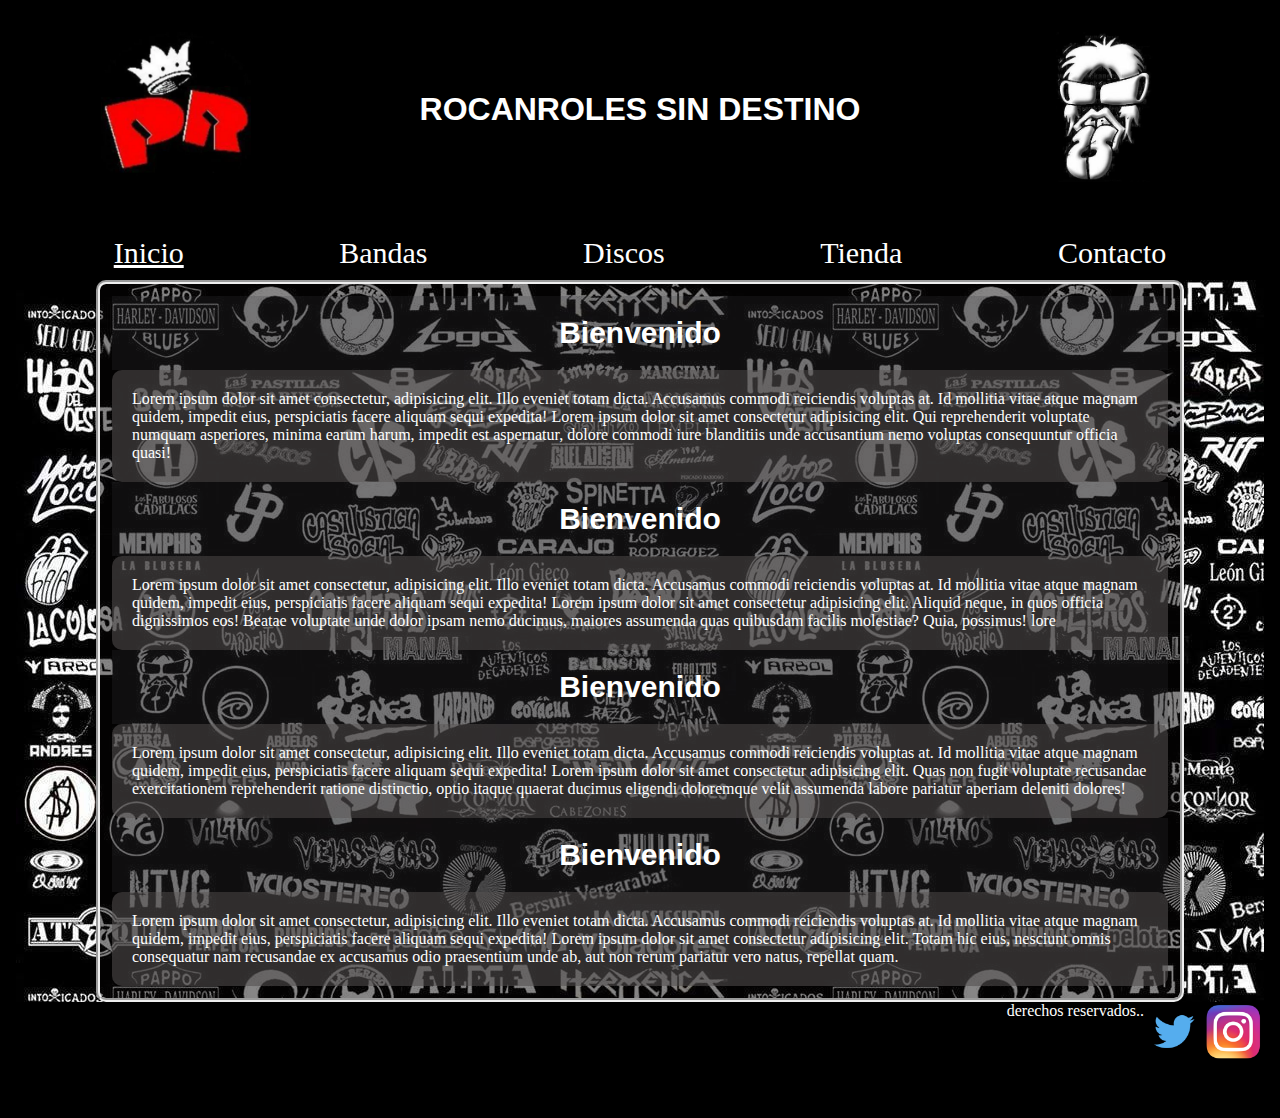
<file: index.html>
<!DOCTYPE html>
<html lang="en">
<head>
    <meta charset="UTF-8">
    <meta name="viewport" content="width=device-width, initial-scale=1.0">
    <title>Inicio</title>
    <link rel="stylesheet" href="./styles/style.css">
</head>
<body>
    <header class="cabecera">
        <div class="divPrimero">
            <div class="divSegundo">
                <img class="imagenHeader" src="./assets/loredo.png" alt="">
            </div>
            <h1 class="titulo">ROCANROLES SIN DESTINO</h1>
            <div class="divSegundo">
                <img class="imagenHeader" src="./assets/la25.jpg" alt="">
            </div>
        </div>
        
            <nav class="divNav">
                <ul class="lista">
                    <li><a class="aInicio" href="index.html">Inicio</a></li>
                    <li><a href="./pages/bandas.html">Bandas</a></li>
                    <li><a href="./pages/discos.html">Discos</a></li>
                    <li><a href="./pages/tienda.html">Tienda</a></li>
                    <li><a href="./pages/contacto.html">Contacto</a></li>
                </ul>
            </nav>

    </header>
    <main>
            <section class="sectionInformacion">
                <h2 class="subSection">Bienvenido</h2>
                <div class="divParrafo">
                    <p class="pBandas">Lorem ipsum dolor sit amet consectetur, adipisicing elit. Illo eveniet totam dicta. Accusamus commodi reiciendis voluptas at. Id mollitia vitae atque magnam quidem, impedit eius, perspiciatis facere aliquam sequi expedita! Lorem ipsum dolor sit amet consectetur adipisicing elit. Qui reprehenderit voluptate numquam asperiores, minima earum harum, impedit est aspernatur, dolore commodi iure blanditiis unde accusantium nemo voluptas consequuntur officia quasi!</p>
                </div>
                <h2 class="subSection">Bienvenido</h2>
                <div class="divParrafo">
                    <p>Lorem ipsum dolor sit amet consectetur, adipisicing elit. Illo eveniet totam dicta. Accusamus commodi reiciendis voluptas at. Id mollitia vitae atque magnam quidem, impedit eius, perspiciatis facere aliquam sequi expedita! Lorem ipsum dolor sit amet consectetur adipisicing elit. Aliquid neque, in quos officia dignissimos eos! Beatae voluptate unde dolor ipsam nemo ducimus, maiores assumenda quas quibusdam facilis molestiae? Quia, possimus! lore</p>
                </div>
                <h2 class="subSection">Bienvenido</h2>
                <div class="divParrafo">
                    <p>Lorem ipsum dolor sit amet consectetur, adipisicing elit. Illo eveniet totam dicta. Accusamus commodi reiciendis voluptas at. Id mollitia vitae atque magnam quidem, impedit eius, perspiciatis facere aliquam sequi expedita! Lorem ipsum dolor sit amet consectetur adipisicing elit. Quas non fugit voluptate recusandae exercitationem reprehenderit ratione distinctio, optio itaque quaerat ducimus eligendi doloremque velit assumenda labore pariatur aperiam deleniti dolores!</p>
                </div>
                <h2 class="subSection">Bienvenido</h2>
                <div class="divParrafo">
                    <p>Lorem ipsum dolor sit amet consectetur, adipisicing elit. Illo eveniet totam dicta. Accusamus commodi reiciendis voluptas at. Id mollitia vitae atque magnam quidem, impedit eius, perspiciatis facere aliquam sequi expedita! Lorem ipsum dolor sit amet consectetur adipisicing elit. Totam hic eius, nesciunt omnis consequatur nam recusandae ex accusamus odio praesentium unde ab, aut non rerum pariatur vero natus, repellat quam.</p>
                </div>
            </section>
    </main> 
    <footer class="pie">
        <div class="divPie">
            <div class="pFooter">
                <p>derechos reservados..</p>
            </div>
            <div>
                <img src="./assets/tw.png" class="imgFooter" alt="">
            </div>
            <div>
                <img src="./assets/instagram.png" class="imgFooter" alt="">
            </div>
    </footer>
</body>
</html>
</file>
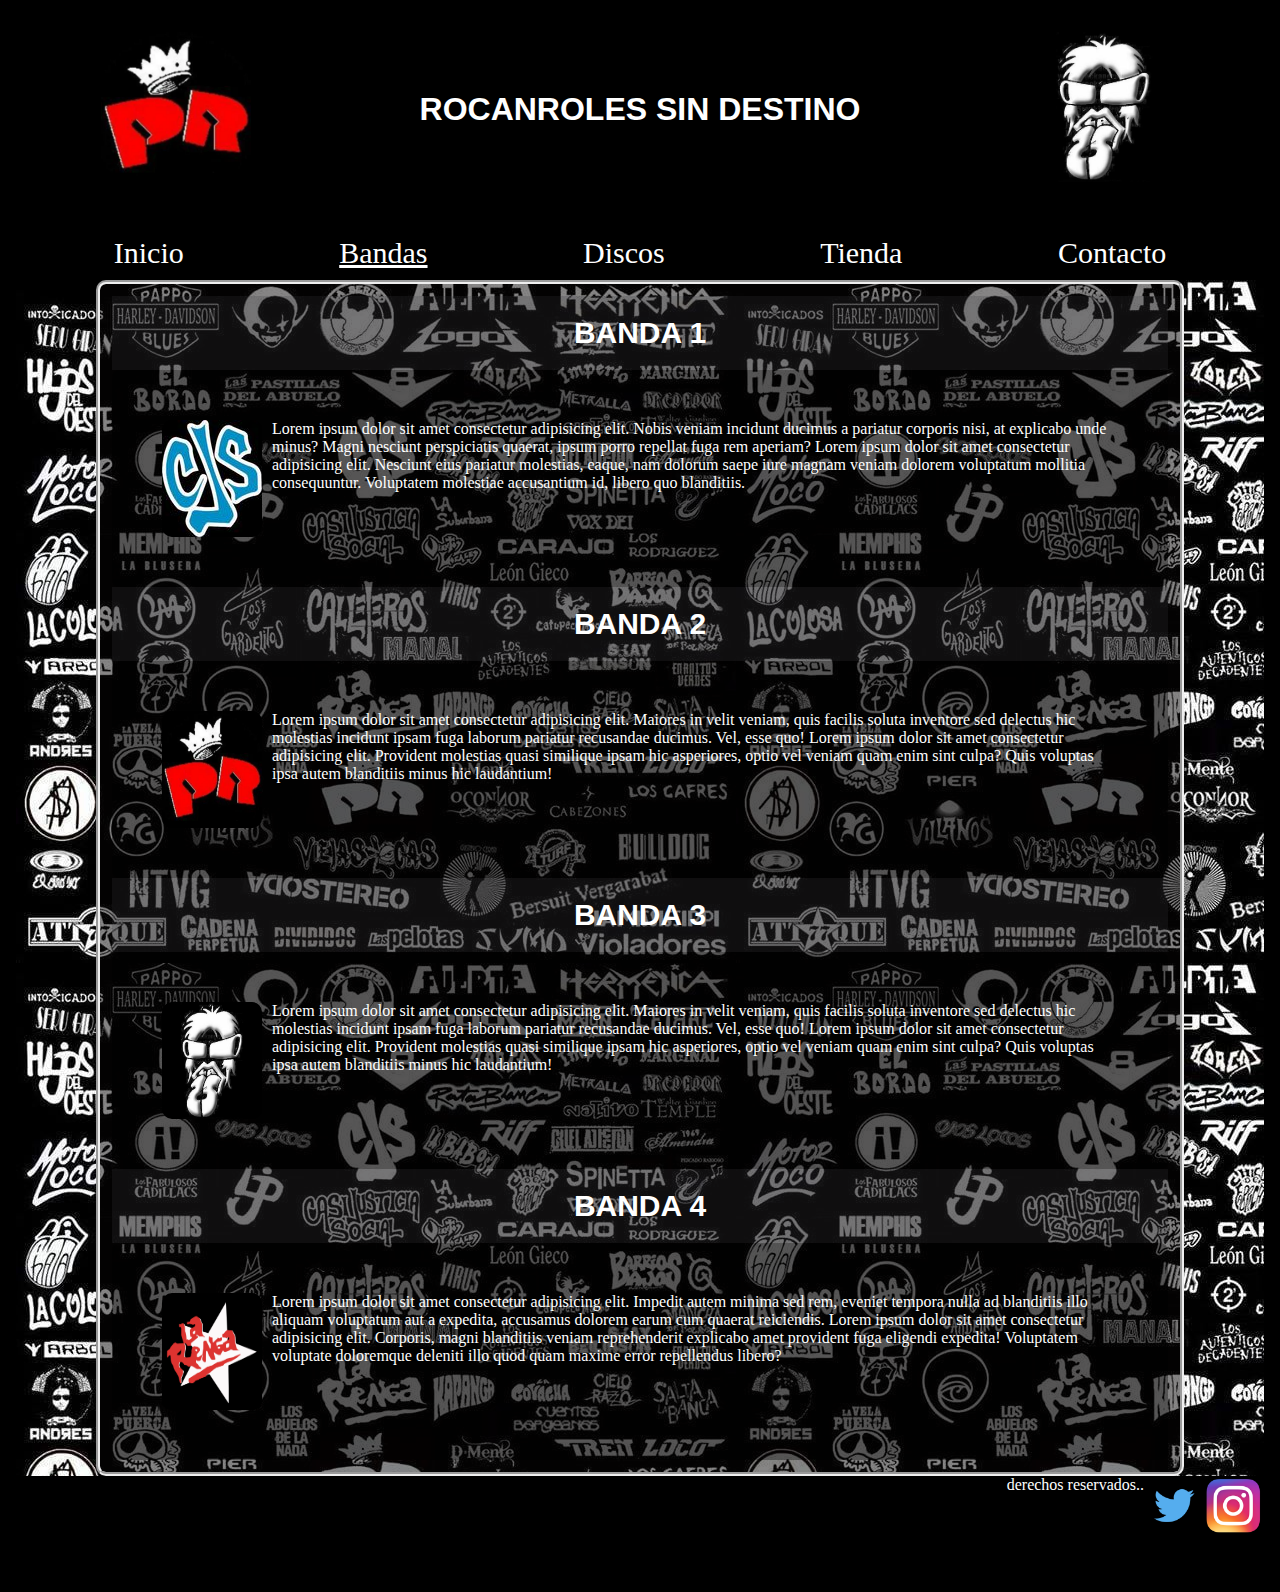
<file: pages/bandas.html>
<!DOCTYPE html>
<html lang="en">
<head>
    <meta charset="UTF-8">
    <meta name="viewport" content="width=device-width, initial-scale=1.0">
    <title>Bandas</title>
    <link rel="stylesheet" href="../styles/style.css">
</head>
<body>
    <header class="cabecera">
        <div class="divPrimero">
            <div class="divSegundo">
                <img class="imagenHeader" src="../assets/loredo.png" alt="">
            </div>
            <h1 class="titulo">ROCANROLES SIN DESTINO</h1>
            <div class="divSegundo">
                <img class="imagenHeader" src="../assets/la25.jpg" alt="">
            </div>
        </div>
        <div class="divNav">
            <nav>
                <ul class="lista">
                    <li><a href="../index.html">Inicio</a></li>
                    <li><a class="aInicio" href="./bandas.html">Bandas</a></li>
                    <li><a href="./discos.html">Discos</a></li>
                    <li><a href="./tienda.html">Tienda</a></li>
                    <li><a href="./contacto.html">Contacto</a></li>
                </ul>
            </nav>
        </div>
        
    </header>
    <main>
        <section class="sectionInformacion">
            <h2 class="subSection">BANDA 1</h2>
            <div class="colorDiv">
                <article class="arBandas">
                    <img class="imagenBanda" src="../assets/callejeros.jpg" alt="foto banda">
                    <p class="p">Lorem ipsum dolor sit amet consectetur adipisicing elit. Nobis veniam incidunt ducimus a pariatur corporis nisi, at explicabo unde minus? Magni nesciunt perspiciatis quaerat, ipsum porro repellat fuga rem aperiam? Lorem ipsum dolor sit amet consectetur adipisicing elit. Nesciunt eius pariatur molestias, eaque, nam dolorum saepe iure magnam veniam dolorem voluptatum mollitia consequuntur. Voluptatem molestiae accusantium id, libero quo blanditiis.</p>
                </article>
            </div>
            <h2 class="subSection">BANDA 2</h2>
            <div class="colorDiv">
                <article class="arBandas">
                    <img class="imagenBanda" src="../assets/loredo.png" alt="foto banda">
                    <p class="p">Lorem ipsum dolor sit amet consectetur adipisicing elit. Maiores in velit veniam, quis facilis soluta inventore sed delectus hic molestias incidunt ipsam fuga laborum pariatur recusandae ducimus. Vel, esse quo! Lorem ipsum dolor sit amet consectetur adipisicing elit. Provident molestias quasi similique ipsam hic asperiores, optio vel veniam quam enim sint culpa? Quis voluptas ipsa autem blanditiis minus hic laudantium!</p>
                </article>
            </div>
            <h2 class="subSection">BANDA 3</h2>
            <div class="colorDiv">
                <article class="arBandas">
                    <img class="imagenBanda" src="../assets/la25.jpg" alt="foto banda">
                    <p class="p">Lorem ipsum dolor sit amet consectetur adipisicing elit. Maiores in velit veniam, quis facilis soluta inventore sed delectus hic molestias incidunt ipsam fuga laborum pariatur recusandae ducimus. Vel, esse quo! Lorem ipsum dolor sit amet consectetur adipisicing elit. Provident molestias quasi similique ipsam hic asperiores, optio vel veniam quam enim sint culpa? Quis voluptas ipsa autem blanditiis minus hic laudantium!</p>
                </article>
            </div>
            <h2 class="subSection">BANDA 4</h2>
            <div class="colorDiv">
                <article class="arBandas">
                    <img class="imagenBanda" src="../assets/larenga.png" alt="foto banda">
                    <p class="p"> Lorem ipsum dolor sit amet consectetur adipisicing elit. Impedit autem minima sed rem, eveniet tempora nulla ad blanditiis illo aliquam voluptatum aut a expedita, accusamus dolorem earum cum quaerat reiciendis. Lorem ipsum dolor sit amet consectetur adipisicing elit. Corporis, magni blanditiis veniam reprehenderit explicabo amet provident fuga eligendi expedita! Voluptatem voluptate doloremque deleniti illo quod quam maxime error repellendus libero?</p>
                </article>
            </div>
        </section>
    </main>
    <footer class="pie">
        <div class="divPie">
            <div>
                <p>derechos reservados..</p>
            </div>
            <div>
                <img src="../assets/tw.png" class="imgFooter" alt="">
            </div>
            <div>
                <img src="../assets/instagram.png" class="imgFooter" alt="">
            </div>
        </div>
    </footer>
</body>
</html>
</file>
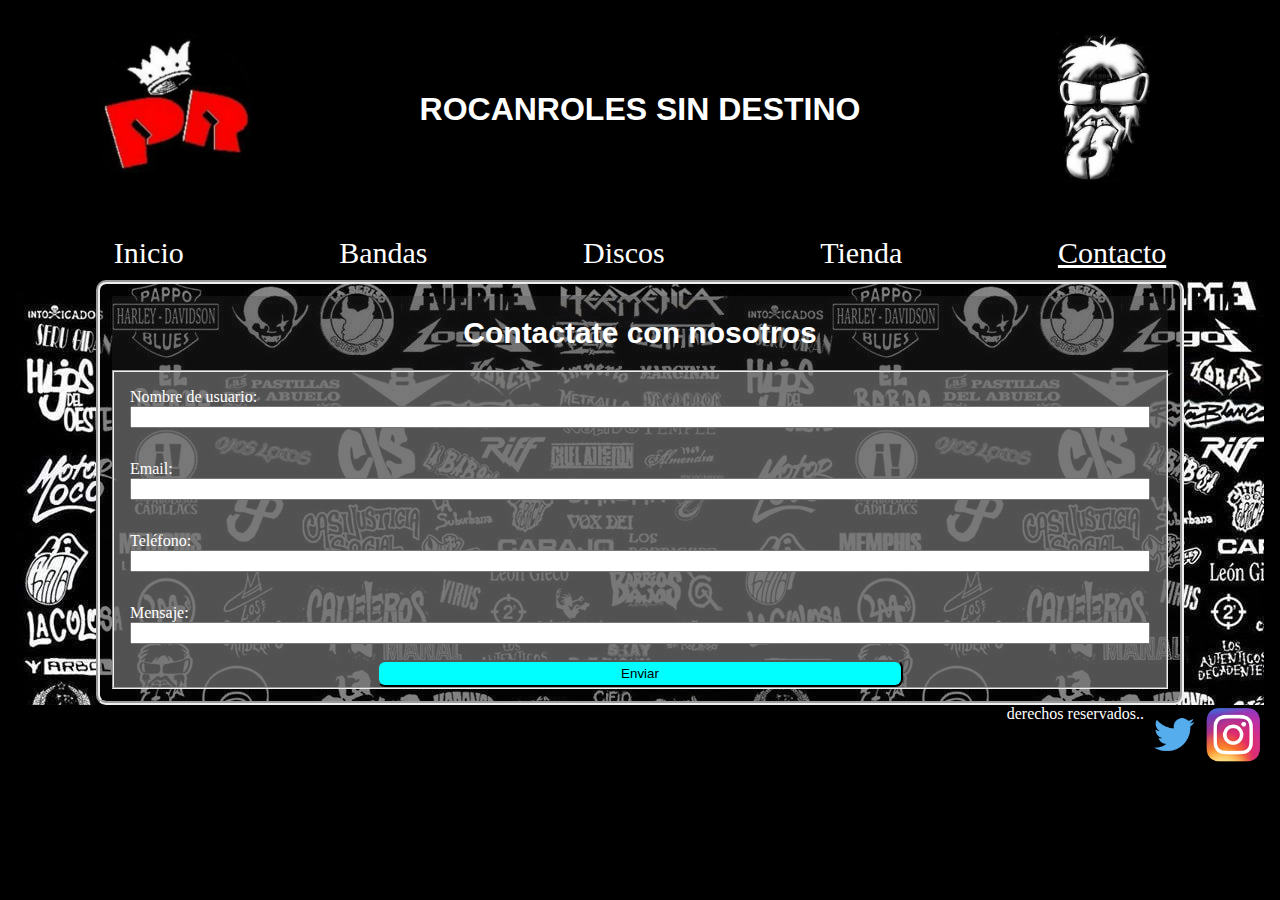
<file: pages/contacto.html>
<!DOCTYPE html>
<html lang="en">
<head>
    <meta charset="UTF-8">
    <meta name="viewport" content="width=device-width, initial-scale=1.0">
    <title>Contacto</title>
    <link rel="stylesheet" href="../styles/style.css">
</head>
<body>
    <header class="cabecera">
        <div class="divPrimero">
            <div class="divSegundo">
                <img class="imagenHeader" src="../assets/loredo.png" alt="">
            </div>
            <h1 class="titulo">ROCANROLES SIN DESTINO</h1>
            <div class="divSegundo">
                <img class="imagenHeader" src="../assets/la25.jpg" alt="">
            </div>
        </div>
        <div class="divNav">
            <nav>
                <ul class="lista">
                    <li><a href="../index.html">Inicio</a></li>
                    <li><a href="./bandas.html">Bandas</a></li>
                    <li><a href="./discos.html">Discos</a></li>
                    <li><a href="./tienda.html">Tienda</a></li>
                    <li><a class="aInicio" href="./contacto.html">Contacto</a></li>
                </ul>
            </nav>
        </div>
        
    </header>
    <main>
        <section class="sectionInformacion">
            <h2 class="subSection">Contactate con nosotros</h2>
            <div class="containerForm">
                <form action="">
                    <fieldset>
                        <div class="divForm">
                            <label class="labelForm" for="nombre de usuario">Nombre de usuario:</label>
                            <input type="text" id="nombre de usuario" class="formInput" placeholder required>
                        </div>
                        <div class="divForm" >
                            <label for="Email">Email:</label>
                            <input type="Email" id="Email" class="formInput" placeholder required>
                        </div>
                        <div class="divForm">
                            <label for="Tel">Teléfono:</label>
                            <input type="tel" id="Tel" class="formInput" placeholder required>
                        </div>
                        <div class="divForm">
                            <label for="message">Mensaje:</label>
                            <input type="message" id="message" class="formInput" placeholder>
                        </div>
                        <div class="divFormBoton">
                            <button class="botonForm" type="submit">
                                Enviar
                            </button>
                        </div>
    
                        </fieldset>
                    </form>
            </div>
        </section>
    </main>
    <footer class="pie">
        <div class="divPie">
            <div class="pFooter">
                <p>derechos reservados..</p>
            </div>
            <div>
                <img src="../assets/tw.png" class="imgFooter" alt="">
            </div>
            <div>
                <img src="../assets/instagram.png" class="imgFooter" alt="">
            </div>
        </div>
    </footer>
</body>
</html>
</file>
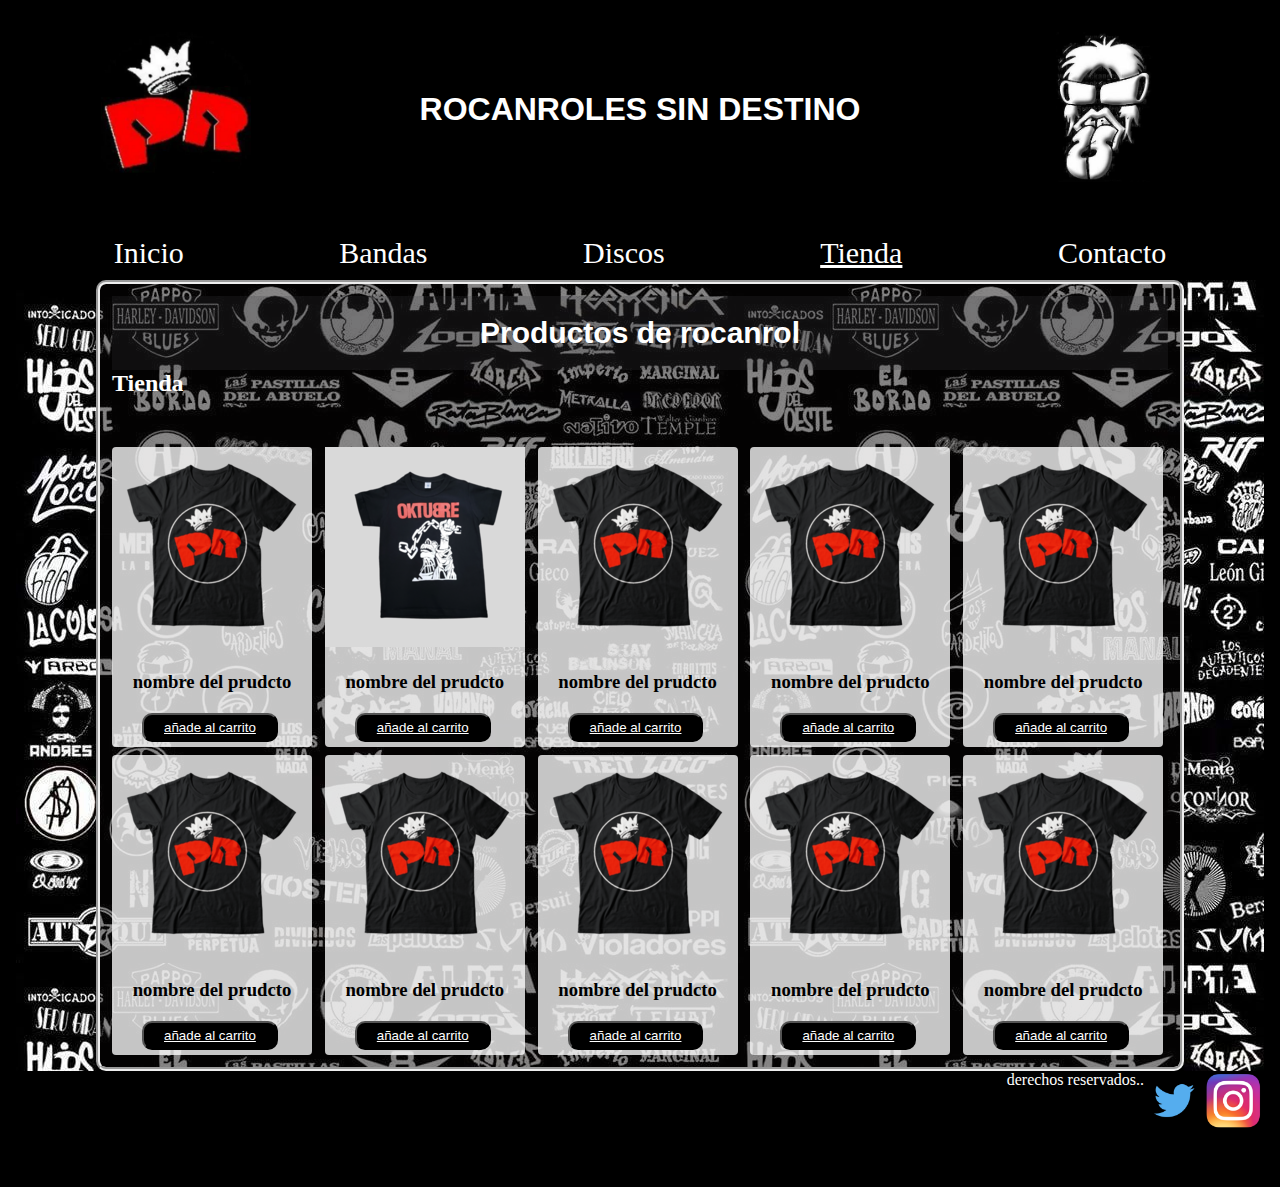
<file: pages/tienda.html>
<!DOCTYPE html>
<html lang="en">
<head>
    <meta charset="UTF-8">
    <meta name="viewport" content="width=device-width, initial-scale=1.0">
    <title>Tienda</title>
    <link rel="stylesheet" href="../styles/style.css">
</head>
<body>
    <header class="cabecera">
        <div class="divPrimero">
            <div class="divSegundo">
                <img class="imagenHeader" src="../assets/loredo.png" alt="">
            </div>
            <h1 class="titulo">ROCANROLES SIN DESTINO</h1>
            <div class="divSegundo">
                <img class="imagenHeader" src="../assets/la25.jpg" alt="">
            </div>
        </div>
            <div class="divNav">
                <nav>
                    <ul class="lista">
                        <li><a href="../index.html">Inicio</a></li>
                        <li><a href="./bandas.html">Bandas</a></li>
                        <li><a href="./discos.html">Discos</a></li>
                        <li><a class="aInicio" href="./tienda.html">Tienda</a></li>
                        <li><a href="./contacto.html">Contacto</a></li>
                    </ul>
                </nav>
            </div>
    </header>
    <main>
        <section class="sectionInformacion">
                <h2 class="subSection">Productos de rocanrol </h2>
            <h2>Tienda</h2>
            <div class="divTienda">
                <article>
                    <div class="cardTienda">
                    <img src="../assets/remeraRedondos.png" alt="Imagen Prodcuto">
                        <h3 class="subCard">nombre del prudcto</h3>
                        <button class="botonTienda">
                            <a href="">añade al carrito</a>
                        </button>
                    </div>
                </article>
                <article>
                    <div class="cardTienda">
                        <img src="../assets/remeraOK.png" alt="Imagen Prodcuto">
                        <h3 class="subCard">nombre del prudcto</h3>
                        <button class="botonTienda">
                            <a href="">añade al carrito</a>
                        </button>
                    </div>
                </article>
                <article>
                    <div class="cardTienda">
                        <img src="../assets/remeraRedondos.png" alt="Imagen Prodcuto">
                        <h3 class="subCard">nombre del prudcto</h3>
                        <button class="botonTienda">
                            <a href="">añade al carrito</a>
                        </button>
                    </div>
                </article>
                <article>
                    <div class="cardTienda">
                        <img src="../assets/remeraRedondos.png" alt="Imagen Prodcuto">
                        <h3 class="subCard">nombre del prudcto</h3>
                        <button class="botonTienda">
                            <a href="">añade al carrito</a>
                        </button>
                    </div>
                </article>
                <article>
                    <div class="cardTienda">
                        <img src="../assets/remeraRedondos.png" alt="Imagen Prodcuto">
                        <h3 class="subCard">nombre del prudcto</h3>
                        <button class="botonTienda">
                            <a href="">añade al carrito</a>
                        </button>
                    </div>
                </article>
                <article>
                    <div class="cardTienda">
                        <img src="../assets/remeraRedondos.png" alt="Imagen Prodcuto">
                        <h3 class="subCard">nombre del prudcto</h3>
                        <button class="botonTienda">
                            <a href="">añade al carrito</a>
                        </button>
                    </div>
                </article>
                <article>
                    <div class="cardTienda">
                        <img src="../assets/remeraRedondos.png" alt="Imagen Prodcuto">
                        <h3 class="subCard">nombre del prudcto</h3>
                        <button class="botonTienda">
                            <a href="">añade al carrito</a>
                        </button>
                    </div>
                </article>
                <article>
                    <div class="cardTienda">
                        <img src="../assets/remeraRedondos.png" alt="Imagen Prodcuto">
                        <h3 class="subCard">nombre del prudcto</h3>
                        <button class="botonTienda">
                            <a href="">añade al carrito</a>
                        </button>
                    </div>
                </article>
                <article>
                    <div class="cardTienda">
                        <img src="../assets/remeraRedondos.png" alt="Imagen Prodcuto">
                        <h3 class="subCard">nombre del prudcto</h3>
                        <button class="botonTienda">
                            <a href="">añade al carrito</a>
                        </button>
                    </div>
                </article>
                <article>
                    <div class="cardTienda">
                        <img src="../assets/remeraRedondos.png" alt="Imagen Prodcuto">
                        <h3 class="subCard">nombre del prudcto</h3>
                        <button class="botonTienda">
                            <a href="">añade al carrito</a>
                        </button>
                    </div>
                </article>
            </div>
        </section>
    </main>
    <footer>
        <footer class="pie">
            <div class="divPie">
                <div class="pFooter">
                    <p>derechos reservados..</p>
                </div>
                <div>
                    <img src="../assets/tw.png" class="imgFooter" alt="">
                </div>
                <div>
                    <img src="../assets/instagram.png" class="imgFooter" alt="">
                </div>
            </div>
        </footer> 
</body>
</html>
</file>
<file: styles/style.css>
*{
    margin: 0;
    padding: 0;
    box-sizing: border-box;
}
@import url('https://fonts.googleapis.com/css2?family=Open+Sans&family=Roboto:wght@300&display=swap');
/*
font-family: 'Open Sans', sans-serif;
font-family: 'Roboto', sans-serif;
*/
body {
    background-color: black;
    padding: 1rem;
}
main {
    color: white;
    background-image: url(../assets/logos.jpg);
}

.cabecera .divPrimero {
    display: flex;
    align-items:center;
    justify-content: space-around;
    margin-top: 1rem;
}

.cabecera .divPrimero .divSegundo {
    width: 9.375rem


}
.titulo{
    
    text-align: center;
    color: white;
    font-family: 'Roboto', sans-serif;
}
.cabecera .divPrimero .divSegundo .imagenHeader {
    width: 100%
}
.divNav .lista {
    display: flex;
    justify-content: space-around;
    margin-right: 1.25rem;
    margin-left: 1.25rem;
    margin-top: 3.125rem;
    
}
.divNav .lista a {
    padding: .25rem;
    color: white;
    font-size: 1.875rem;
    text-decoration: none;
    border-radius: .625rem;
}
.divNav .lista .aInicio {
    text-decoration: underline
}

 
/*main*/

.sectionInformacion {
    margin-left: 5rem;
    margin-right: 5rem;
    background-color: rgba(6, 5, 5, 0.483);
    padding: 0.75rem;
    margin-top: .625rem;
    border: .25rem;
    border-radius: .625rem;
    border-style: groove;
    }
.sectionInformacion .subSection {
    text-align: center;
    padding: 1.25rem;
    font-size: 1.875rem;
    font-family: 'Open Sans', sans-serif;
    background-color: rgba(59, 59, 63, 0.223);

    }
    .sectionInformacion .divParrafo {
        padding: 1.25rem;
        background-color:rgba(81, 78, 78, 0.576) ;
        border: 4px;
        border-radius: 10px;
    }
    .sectionInformacion .arBandas {
        display: flex;
        padding: .625rem;
    }

    .sectionInformacion .colorDiv {
        background-color: rgba(0, 0, 0, 0.356);
        padding: 2.5rem;
        border: 1.25rem;
        border-radius: .5rem;
    }
    .sectionInformacion .arBandas .imagenBanda {
        width: 6.25rem;
        height: 7.3125rem;
        border-radius: .625rem;
        margin: auto;
        cursor: pointer;
    }


    .imagenBanda:hover{
        transform: scale(1.2);
        
    }
    .sectionInformacion .colorDiv .p {
        padding-left: .625rem;
    }
    .cardsInfo {
        width: 12.5rem;
        background-color: rgba(220, 220, 220, 0.28);
        padding-bottom: .625rem;
        border-width: .3125rem;
        border-style: solid;
        overflow: hidden;
        border-radius: .25rem;
        margin: auto;
        cursor: pointer;
        transition: 2s;
    }
    .cardsInfo:hover {
        transform: scale(1.1);
        transition: 2s;
    }

    .imgCard{
        width: 100%;
    }
    .cardsLinea1{
        display: grid;
        grid-template-columns: repeat(auto-fit, minmax(12.5rem, 1fr));
        margin-top: 3.125rem;
        gap: 8px;
    }
    .cardH {
        text-align: center;
    }
    .botonDisco {
        margin-left: .875rem;
        background-color: black;
        
    }
    .botonDisco a {
        color: white;
    }
    .divTienda {
        display: grid;
        grid-template-columns: repeat(auto-fit, minmax(12rem, 1fr));
        margin-top: 3.125rem;
        gap: 8px;
    }

    .cardTienda{
        width: 12.5rem;
        height: 18.75rem;
        background-color: rgba(255, 255, 255, 0.774);
        border: .1875rem;
        border-radius: .25rem;   
    }



    .cardTienda .subCard {
        color: black;
        text-align: center;
        padding: 1.25rem;

    }
    .botonTienda {
        background-color: black;
        padding-left: 1.25rem;
        padding-right: 1.25rem;
        padding-top: .3125rem;
        padding-bottom: .3125rem;
        border-radius: .625rem;
        margin-left: 1.875rem;    
    }
    .botonTienda a{
        color: white;
    }

    .containerForm {
        background-color: rgba(116, 115, 115, 0.7);
        
    }
    .divForm { 
        padding: 1rem;
    }
    .divForm .formInput {
        font-size: 1rem;
        width: 100%;
    }
    .divFormBoton .botonForm{ 
        padding: .25rem;
        width: 50%;      
        border-radius: .5rem;
        background-color: aqua;

    }
    .divFormBoton {
        display: flex;
        justify-content: center;
    }

    /*footer*/
    .pie .divPie {
        background-color: black;
        display: flex;
        height: 6.25rem;
        color: white;
        justify-content: flex-end;
        
        
        
    }
    .imgFooter {
        width: 3.75rem;
    }

    @media (max-width: 768px){

        .cabecera .divPrimero .divSegundo{  
            width: 30%;
        }
        .titulo {
            align-items: center;
            }
        }
    
    @media (max-width: 480px){
        .cabecera .divPrimero .divSegundo .imagenHeader{   
            justify-content: space-around;
        }

        .titulo {
            align-items: center;
            font-size: 1.875rem;
            }
        .cabecera .divNav ul a  {
            font-size: 1.5625rem;
            width: 100%;
        }

        .sectionInformacion{
            margin-left: 0rem;
            margin-right: 0rem;
        }

        .sectionInformacion .arBandas{
            display: flex;
        }
        .sectionInformacion .arBandas .p {
            font-size: .9375rem;
            background-color: rgba(67, 64, 64, 0.232);
        }
        .sectionInformacion .arBandas .imagenBanda{ 
            width: 9.375rem; 
            height: 5rem;
            padding-right: 2.5rem;
        }
        .containerForm .divForm {
        }
    }

    @media (max-width:320px){  
        .divNav .lista li  a {
            font-size: 1rem;
        }
        .arBandas {
            flex-direction: column;
            align-items: center;
        }
        .divTienda{
            justify-items: center;
        }
        .sectionInformacion h2 {
            text-align: center;
        }

    }
</file>
